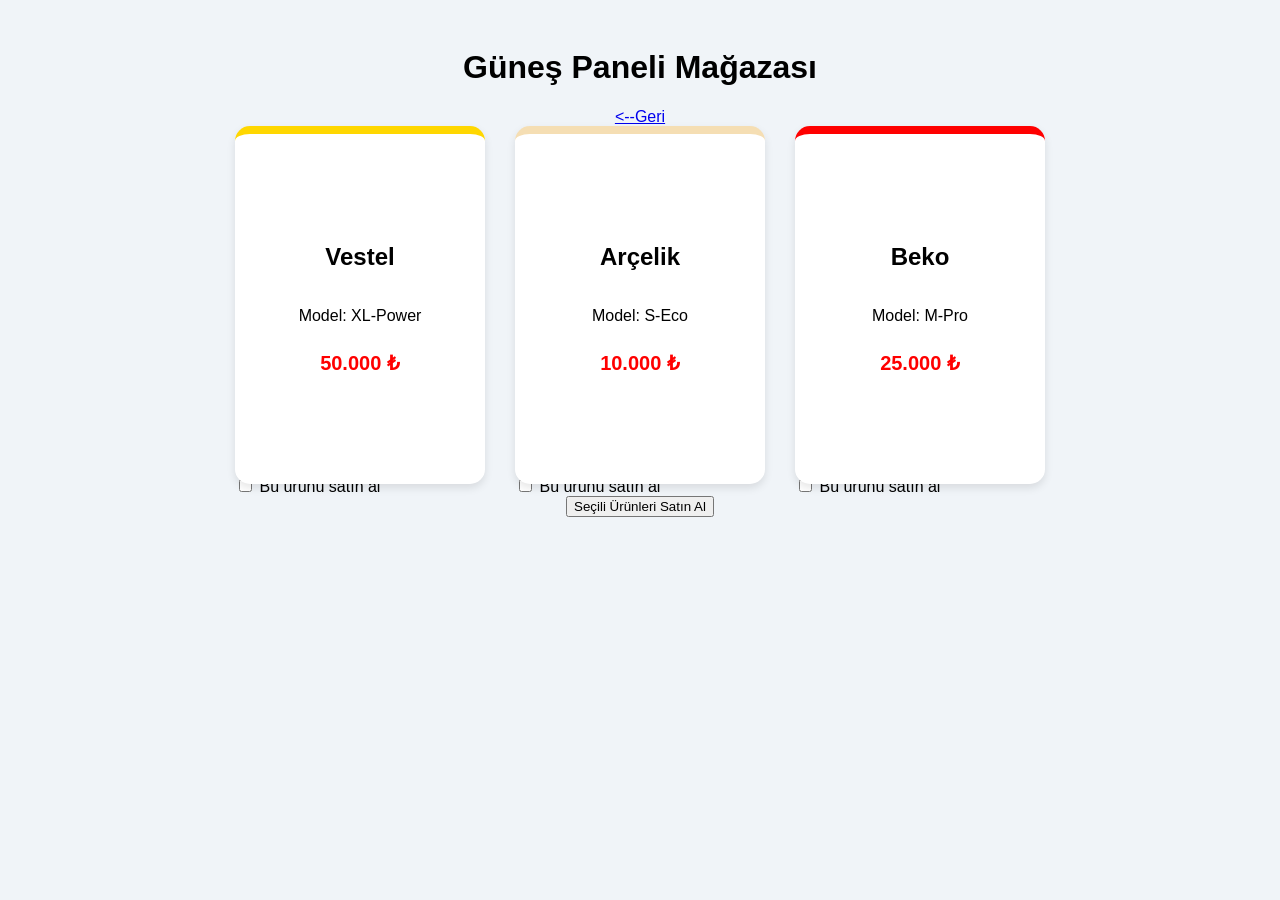
<file: kartlar.html>
<!DOCTYPE html>
<html lang="tr">
<head>
    <meta charset="UTF-8">
    <meta name="viewport" content="width=device-width, initial-scale=1.0">
    <title>Güneş Paneli Mağazası</title>
    <link rel="stylesheet" href="css/style.css">
</head>
<body>

    <h1>Güneş Paneli Mağazası</h1>
    <div>
        <a href="classlar_id_input.html"> <--Geri </a>
    </div>
    <div class="card-container">
        
        <div class="card-wrapper">
            <div class="card">
                <div class="card-front marka-vestel">
                    <h2 class="bitcount-font">Vestel</h2>
                    <p>Model: XL-Power</p>
                    <p class="price-tag">50.000 ₺</p>
                </div>
                <div class="card-back img-vestel">
                    <p>Yüksek Verimlilik<br>25 Yıl Garanti</p>
                </div>
            </div>
            <div class="selection-area">
                <input type="checkbox" class="buy-checkbox" id="check-vestel">
                <label for="check-vestel">Bu ürünü satın al</label>
            </div>
        </div>

        <div class="card-wrapper">
            <div class="card">
                <div class="card-front marka-arcelik">
                    <h2 class="bitcount-font">Arçelik</h2>
                    <p>Model: S-Eco</p>
                    <p class="price-tag">10.000 ₺</p>
                </div>
                <div class="card-back img-arcelik">
                    <p>Kompakt Tasarım<br>Kolay Kurulum</p>
                </div>
            </div>
            <div class="selection-area">
                <input type="checkbox" class="buy-checkbox" id="check-arcelik">
                <label for="check-arcelik">Bu ürünü satın al</label>
            </div>
        </div>

        <div class="card-wrapper">
            <div class="card">
                <div class="card-front marka-beko">
                    <h2 class="bitcount-font">Beko</h2>
                    <p>Model: M-Pro</p>
                    <p class="price-tag">25.000 ₺</p>
                </div>
                <div class="card-back img-beko">
                    <p>Fiyat / Performans<br>Akıllı Takip Sistemi</p>
                </div>
            </div>
            <div class="selection-area">
                <input type="checkbox" class="buy-checkbox" id="check-beko">
                <label for="check-beko">Bu ürünü satın al</label>
            </div>
        </div>

    </div>

    <div class="footer-action">
        <button class="main-button" id="buy-btn">
            Seçili Ürünleri Satın Al
        </button>
    </div>

    <script src="js/script.js"></script>
</body>
</html>
</file>
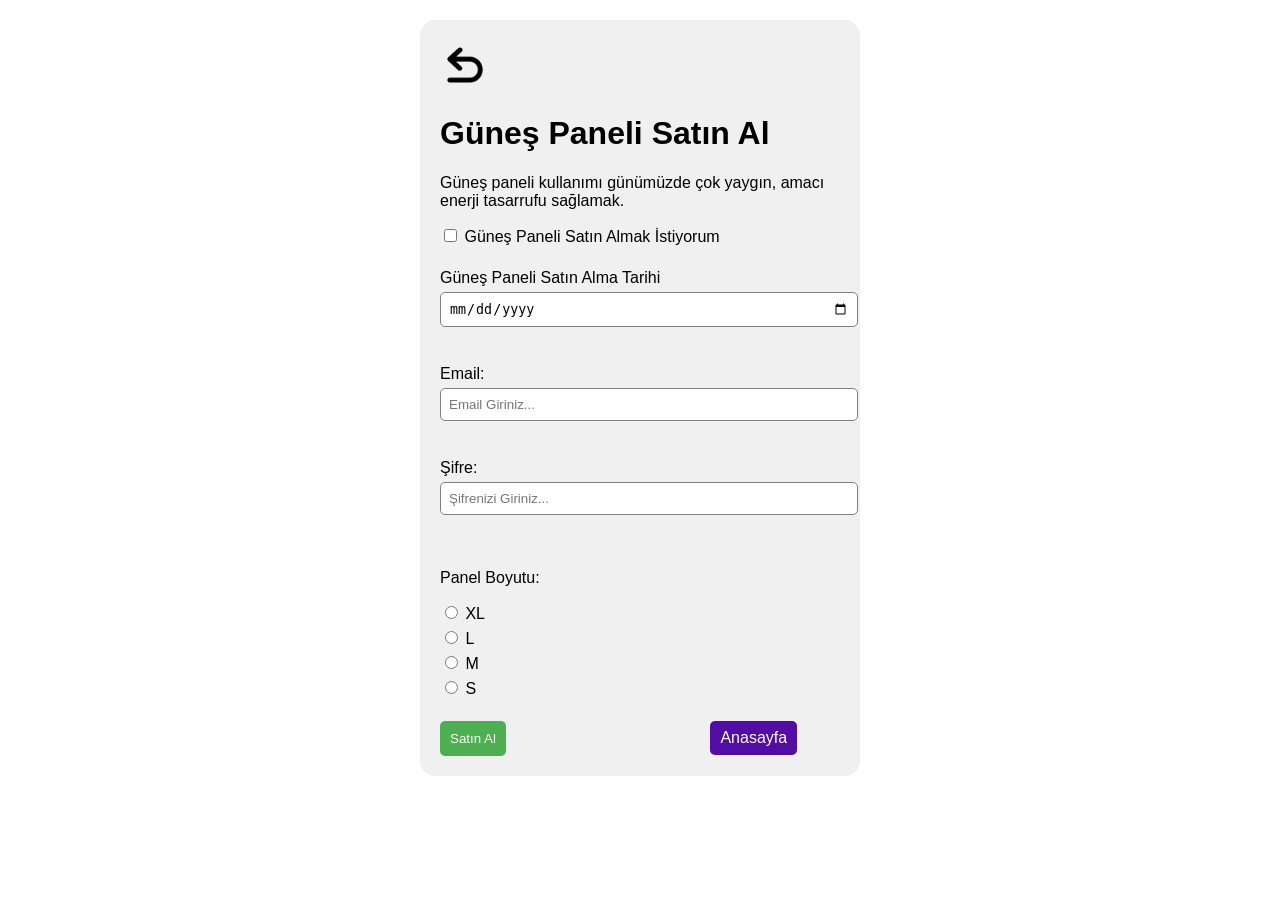
<file: satinAl.html>
<!DOCTYPE html>
<html lang="en">
<head>
    <meta charset="UTF-8">
    <meta name="viewport" content="width=device-width, initial-scale=1.0">
    <title>Document</title>
    <link rel="stylesheet" href="/css/satinAl.css">
</head>
<body>
    <div class="form-card">
        <a href="/anasayfa.html"><img src="/fotolarim/back-arrow.png" alt="" style="width: 50px;"></a>
    <h1>Güneş Paneli Satın Al</h1>
    <p>Güneş paneli kullanımı günümüzde çok yaygın, amacı enerji tasarrufu sağlamak.</p>

    <label>
        <input type="checkbox"> Güneş Paneli Satın Almak İstiyorum
    </label>
    <br>
    <label>
        Güneş Paneli Satın Alma Tarihi
        <input type="date">
    </label>
    <br>
    <label>
        Email:
        <input type="email" placeholder="Email Giriniz...">
    </label>
    <br>
    <label>
        Şifre:
        <input type="password" placeholder="Şifrenizi Giriniz...">
    </label>
    <br>
    <p>Panel Boyutu:</p>
    <label><input type="radio" name="panel" value="XL"> XL</label>
    <label><input type="radio" name="panel" value="L"> L</label>
    <label><input type="radio" name="panel" value="M"> M</label>
    <label><input type="radio" name="panel" value="S"> S</label>
    <br>
    <input type="submit" value="Satın Al">
    <a href="anasayfa.html" class="btn">Anasayfa</a>
</div>
</body>
</html>
</file>
<file: css/style.css>
/* Sayfanın genel ayarları */
body {
    background-color: #f0f4f8;
    font-family: sans-serif;
    display: flex;             /* Elemanları esnek dizmemizi sağlar */
    flex-direction: column;    /* Her şeyi üst üste koy (Başlık, Kartlar, Buton) */
    align-items: center;       /* Yatayda tam ortala */
    padding: 20px;
}

/* Kartları yan yana dizen ana kutu */
.card-container {
    display: flex;             /* İçindeki kartları yan yana diz */
    flex-wrap: wrap;           /* Ekran daralırsa kartları aşağıya at */
    justify-content: center;   /* Kartları ortala */
    gap: 30px;                 /* Kartlar arasında boşluk bırak */
}/* Kartın dış çerçevesi */
.card {
    position: relative;        /* İçindeki yüzlerin (ön/arka) buna göre hizalanması için */
    width: 250px;              /* Sabit genişlik */
    height: 350px;             /* Sabit yükseklik */
    perspective: 1000px;       /* Dönüşün 3D görünmesi için derinlik */
}

/* Ön ve Arka yüzlerin ortak özellikleri */
.card-front, .card-back {
    position: absolute;        /* İki yüzü üst üste bindirir */
    width: 100%;               /* Kartın tamamını kapla */
    height: 100%;              /* Kartın tamamını kapla */
    border-radius: 15px;       /* Köşeleri yuvarla */
    backface-visibility: hidden; /* Arkası dönük olan yüzü gizle (Sihir burada!) */
    transition: 0.6s;          /* Dönüş hızı (0.6 saniye) */
    
    /* İçerideki yazıları ortala */
    display: flex;
    flex-direction: column;
    justify-content: center;
    align-items: center;
    box-shadow: 0 4px 8px rgba(0,0,0,0.1); /* Hafif gölge */
}/* Kartın ilk görünen yüzü */
.card-front {
    background-color: white;
    transform: rotateY(0deg);  /* Başlangıçta düz durur */
}

/* Kartın arka yüzü */
.card-back {
    background-color: #333;    /* Koyu gri arka plan */
    color: white;              /* Beyaz yazı */
    transform: rotateY(180deg);/* Başlangıçta ters durur (gizlidir) */
}

/* Üzerine gelince (Hover) yapılacak hareket */
.card:hover .card-front {
    transform: rotateY(-180deg); /* Ön yüzü ters çevir */
}

.card:hover .card-back {
    transform: rotateY(0deg);    /* Arka yüzü düzelt (göster) */
}.marka-vestel { border-top: 8px solid gold; }
.marka-arcelik { border-top: 8px solid wheat; }
.marka-beko { border-top: 8px solid red; }

/* Fiyat yazısı */
.price-tag {
    color: red;
    font-weight: bold;
    font-size: 20px;
    margin-top: 10px;
}
</file>
<file: css/satinAl.css>
.form-card {
    background-color: #f0f0f0;
    padding: 20px;
    border-radius: 15px;
    max-width: 400px;
    margin: 20px auto;
    color: black;
    font-family: Arial, sans-serif;
}

.form-card input[type="text"],
.form-card input[type="email"],
.form-card input[type="password"],
.form-card input[type="date"] {
    width: 100%;
    padding: 8px;
    margin: 5px 0 15px 0;
    border-radius: 5px;
    border: 1px solid gray;
}

.form-card input[type="submit"] {
    background-color: #4CAF50;
    color: white;
    padding: 10px;
    border-radius: 5px;
    border: none;
    cursor: pointer;
}
.btn {
    display: inline-block;
    padding: 8px 10px;
    background-color: #530da7;
    color: white;
    text-decoration: none;
    border-radius: 5px;
    font-weight: normal;
    cursor: pointer;
    transition: 0.3s;
    margin-left: 200px;
}

.btn:hover {
    background-color: #90539d;
}

.form-card input[type="submit"]:hover {
    opacity: 0.8;
}

.form-card label {
    display: block;
    margin-bottom: 5px;
}
</file>
